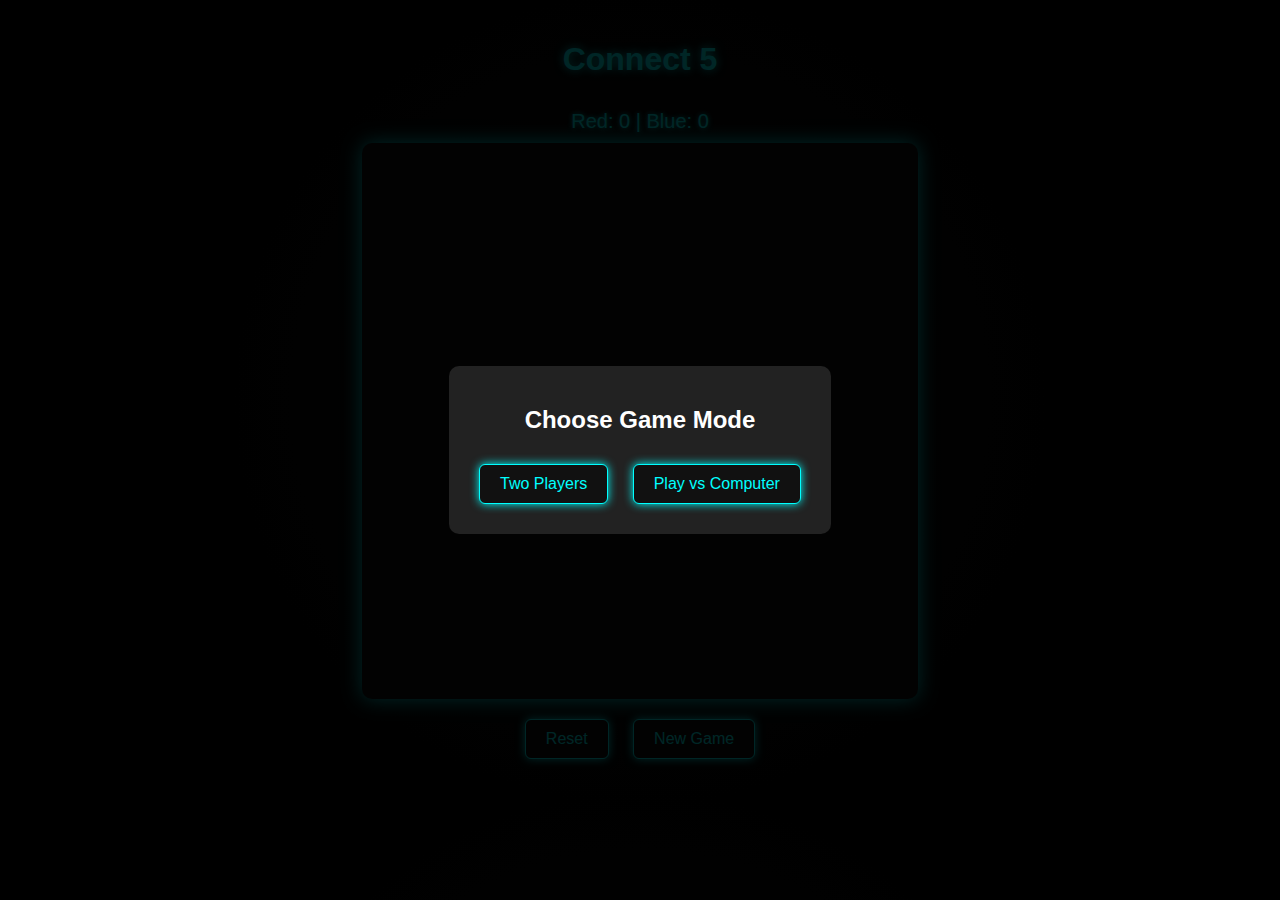
<file: index.html>
<!DOCTYPE html>
<html>
<head>
  <meta charset="UTF-8">
  <title>Connect 5 - Neon</title>
  <link rel="stylesheet" href="style.css">
</head>
<body>
  <h1>Connect 5</h1>
  <div class="scoreboard" id="scoreboard">Red: 0 | Blue: 0</div>
  <div class="grid" id="grid"></div>
  <div class="button-container">
    <button onclick="resetGame()">Reset</button>
    <button onclick="showModeSelector()">New Game</button>
  </div>
  <div class="overlay" id="modeOverlay">
    <div class="dialog">
      <h2>Choose Game Mode</h2>
      <button onclick="startGame('human')">Two Players</button>
      <button onclick="startGame('computer')">Play vs Computer</button>
    </div>
  </div>
  <div id="messageContainer"></div>
  
  <script src="game.js"></script>
</body>
</html>
</file>
<file: style.css>
body {
  margin: 0;
  font-family: 'Segoe UI', sans-serif;
  background: radial-gradient(circle at center, #0d0d0d 0%, #000000 100%);
  color: #0ff;
  display: flex;
  flex-direction: column;
  align-items: center;
  padding: 20px;
}
h1 {
  text-shadow: 0 0 10px #0ff;
}
.scoreboard {
  font-size: 20px;
  margin: 10px;
  text-shadow: 0 0 5px #0ff;
}
.grid {
  display: grid;
  grid-template-columns: repeat(10, 50px);
  grid-template-rows: repeat(10, 50px);
  gap: 4px;
  background-color: #111;
  padding: 10px;
  border-radius: 10px;
  box-shadow: 0 0 20px #0ff;
}
.cell {
  width: 50px;
  height: 50px;
  background-color: #000;
  border-radius: 50%;
  transition: 0.2s;
  box-shadow: inset 0 0 8px #000;
}
.red {
  background-color: #ff004c;
  box-shadow: 0 0 12px #ff004c;
}
.blue {
  background-color: #00aaff;
  box-shadow: 0 0 12px #00aaff;
}
.highlight {
  box-shadow: 0 0 18px 6px yellow !important;
}
.button-container {
  margin: 10px;
}
button {
  padding: 10px 20px;
  margin: 10px;
  font-size: 16px;
  color: #0ff;
  background-color: #111;
  border: 1px solid #0ff;
  border-radius: 6px;
  cursor: pointer;
  box-shadow: 0 0 10px #0ff;
}
button:hover {
  background-color: #222;
}
.overlay {
  position: fixed;
  top: 0; left: 0; right: 0; bottom: 0;
  background: rgba(0, 0, 0, 0.85);
  display: flex;
  justify-content: center;
  align-items: center;
  z-index: 10;
  display: none;
}
.dialog {
  background: #222;
  padding: 20px;
  border-radius: 10px;
  text-align: center;
  color: #fff;
}
.floating-message {
  position: fixed;
  top: 20%;
  width: 100%;
  text-align: center;
  color: yellow;
  font-size: 32px;
  font-weight: bold;
  pointer-events: none;
  text-shadow: 0 0 10px yellow;
  animation: fadeOut 1s ease-in-out forwards;
}
@keyframes fadeOut {
  0% { opacity: 1; }
  100% { opacity: 0; }
}
</file>
